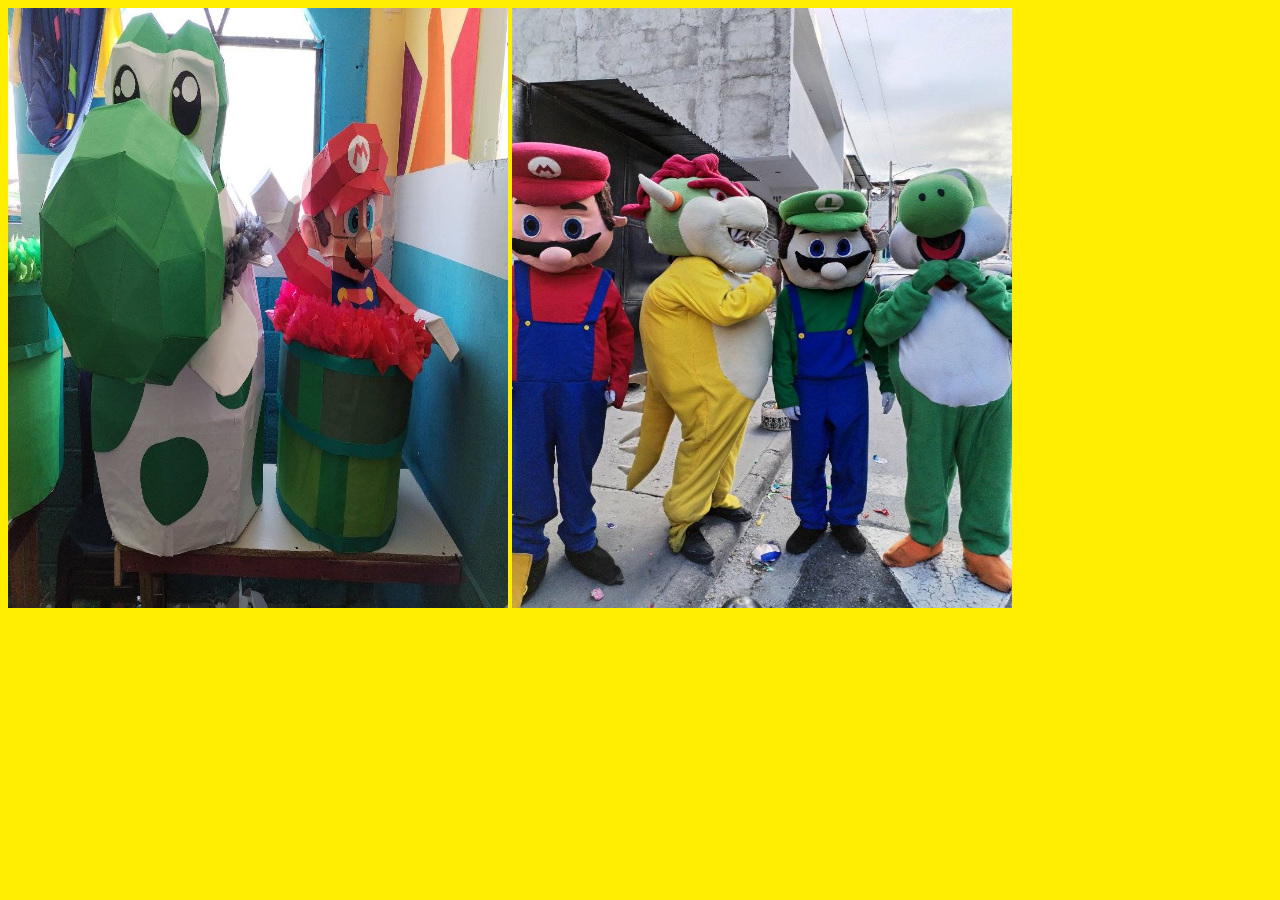
<file: galeria.html>
<!DOCTYPE html>
<html lang="en">
<head>
    <meta charset="UTF-8">
    <meta name="viewport" content="width=device-width, initial-scale=1.0">
    <title>Galeria</title>
    <link rel = "stylesheet" href="galeria.css">
    <img src="galeria/1.jpg" alt="imagen" width="500" height="600">
    <img src="galeria/2.jpg" alt="imagen" width="500" height="600">
    
<head>
<body>
        
</body>
</html>
</file>
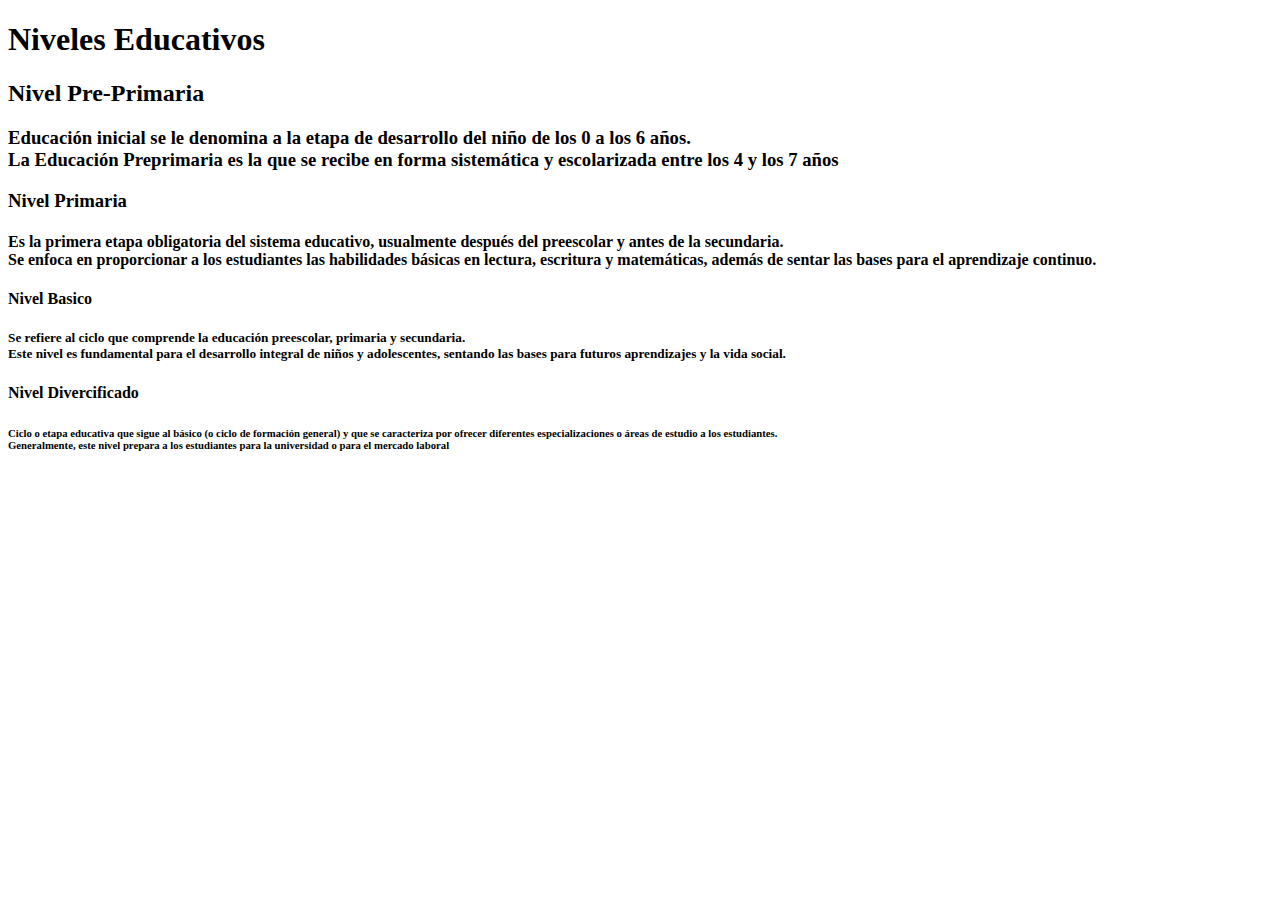
<file: niveles.html>
<!DOCTYPE html>
<html lang="en">
<head>
    <meta charset="UTF-8">
    <meta name="viewport" content="width=device-width, initial-scale=1.0">
    <title>niveles</title>
    <link rel="stylesheet" href="niveles.html">
</head>
<body>
    <header>
    <h1>Niveles Educativos</h1> 
    <h2>Nivel Pre-Primaria</h2>
    <h3> Educación inicial se le denomina a la etapa de desarrollo del niño de los 0 a los 6 años.
        <br> La Educación Preprimaria es la que se recibe en forma sistemática y escolarizada entre los 4 y los 7 años</h3>
    
        <h3>Nivel Primaria</h3> 
    <h4> Es la primera etapa obligatoria del sistema educativo, usualmente después del preescolar y antes de la secundaria. 
        <br>Se enfoca en proporcionar a los estudiantes las habilidades básicas en lectura, escritura y matemáticas, además de sentar las bases para el aprendizaje continuo.</h4>
    <h4>Nivel Basico</h4>
    <h5>Se refiere al ciclo que comprende la educación preescolar, primaria y secundaria. 
        <br>Este nivel es fundamental para el desarrollo integral de niños y adolescentes, sentando las bases para futuros aprendizajes y la vida social. </h5>
    <h4>Nivel Divercificado</h4>
    <h6> Ciclo o etapa educativa que sigue al básico (o ciclo de formación general) y que se caracteriza por ofrecer diferentes especializaciones o áreas de estudio a los estudiantes. 
        <br>Generalmente, este nivel prepara a los estudiantes para la universidad o para el mercado laboral</h6>
    </header>
</body>
</html>
</file>
<file: galeria.css>
body{
    background-color: #ffee00;
}
header{
     background-color: rgb(0, 132, 255);
}
</file>
